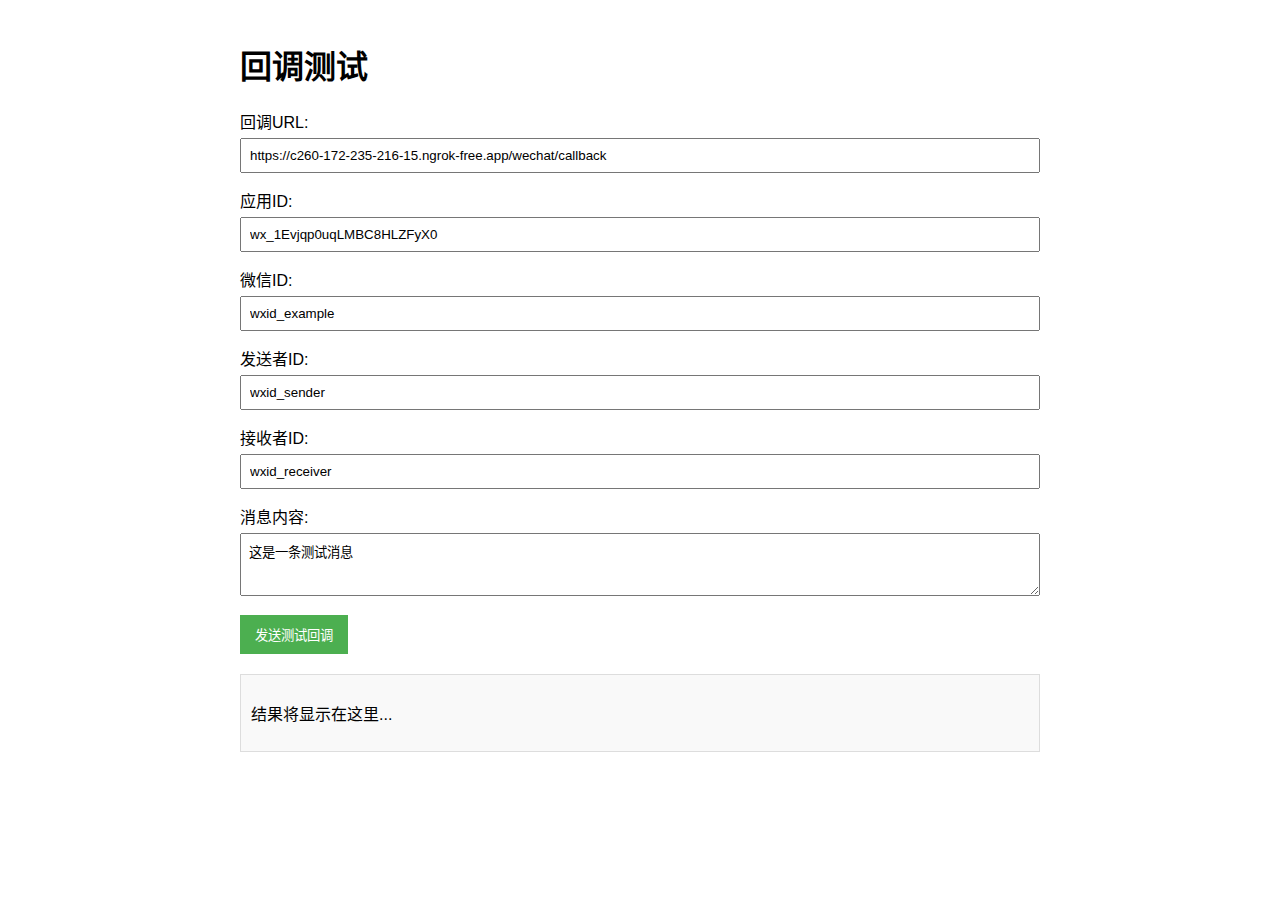
<file: static/callback_test.html>
<!DOCTYPE html>
<html lang="zh-CN">
<head>
    <meta charset="UTF-8">
    <meta name="viewport" content="width=device-width, initial-scale=1.0">
    <title>回调测试</title>
    <style>
        body {
            font-family: Arial, sans-serif;
            max-width: 800px;
            margin: 0 auto;
            padding: 20px;
        }
        .form-group {
            margin-bottom: 15px;
        }
        label {
            display: block;
            margin-bottom: 5px;
        }
        input[type="text"], textarea {
            width: 100%;
            padding: 8px;
            box-sizing: border-box;
        }
        button {
            padding: 10px 15px;
            background-color: #4CAF50;
            color: white;
            border: none;
            cursor: pointer;
        }
        button:hover {
            background-color: #45a049;
        }
        .result {
            margin-top: 20px;
            padding: 10px;
            border: 1px solid #ddd;
            background-color: #f9f9f9;
        }
    </style>
</head>
<body>
    <h1>回调测试</h1>
    
    <div class="form-group">
        <label for="callbackUrl">回调URL:</label>
        <input type="text" id="callbackUrl" value="https://c260-172-235-216-15.ngrok-free.app/wechat/callback">
    </div>
    
    <div class="form-group">
        <label for="appId">应用ID:</label>
        <input type="text" id="appId" value="wx_1Evjqp0uqLMBC8HLZFyX0">
    </div>
    
    <div class="form-group">
        <label for="wxid">微信ID:</label>
        <input type="text" id="wxid" value="wxid_example">
    </div>
    
    <div class="form-group">
        <label for="fromUser">发送者ID:</label>
        <input type="text" id="fromUser" value="wxid_sender">
    </div>
    
    <div class="form-group">
        <label for="toUser">接收者ID:</label>
        <input type="text" id="toUser" value="wxid_receiver">
    </div>
    
    <div class="form-group">
        <label for="content">消息内容:</label>
        <textarea id="content" rows="3">这是一条测试消息</textarea>
    </div>
    
    <button onclick="sendTestCallback()">发送测试回调</button>
    
    <div class="result" id="result">
        <p>结果将显示在这里...</p>
    </div>
    
    <script>
        async function sendTestCallback() {
            const callbackUrl = document.getElementById('callbackUrl').value;
            const appId = document.getElementById('appId').value;
            const wxid = document.getElementById('wxid').value;
            const fromUser = document.getElementById('fromUser').value;
            const toUser = document.getElementById('toUser').value;
            const content = document.getElementById('content').value;
            
            const payload = {
                "TypeName": "AddMsg",
                "Appid": appId,
                "Wxid": wxid,
                "Data": {
                    "MsgId": 1040356095,
                    "FromUserName": {
                        "string": fromUser
                    },
                    "ToUserName": {
                        "string": toUser
                    },
                    "MsgType": 1,
                    "Content": {
                        "string": content
                    },
                    "CreateTime": Math.floor(Date.now() / 1000),
                    "NewMsgId": Date.now()
                }
            };
            
            try {
                const response = await fetch(callbackUrl, {
                    method: 'POST',
                    headers: {
                        'Content-Type': 'application/json'
                    },
                    body: JSON.stringify(payload)
                });
                
                const data = await response.json();
                
                document.getElementById('result').innerHTML = `
                    <h3>响应状态: ${response.status}</h3>
                    <pre>${JSON.stringify(data, null, 2)}</pre>
                `;
            } catch (error) {
                document.getElementById('result').innerHTML = `
                    <h3>错误</h3>
                    <p>${error.message}</p>
                `;
            }
        }
    </script>
</body>
</html>
</file>
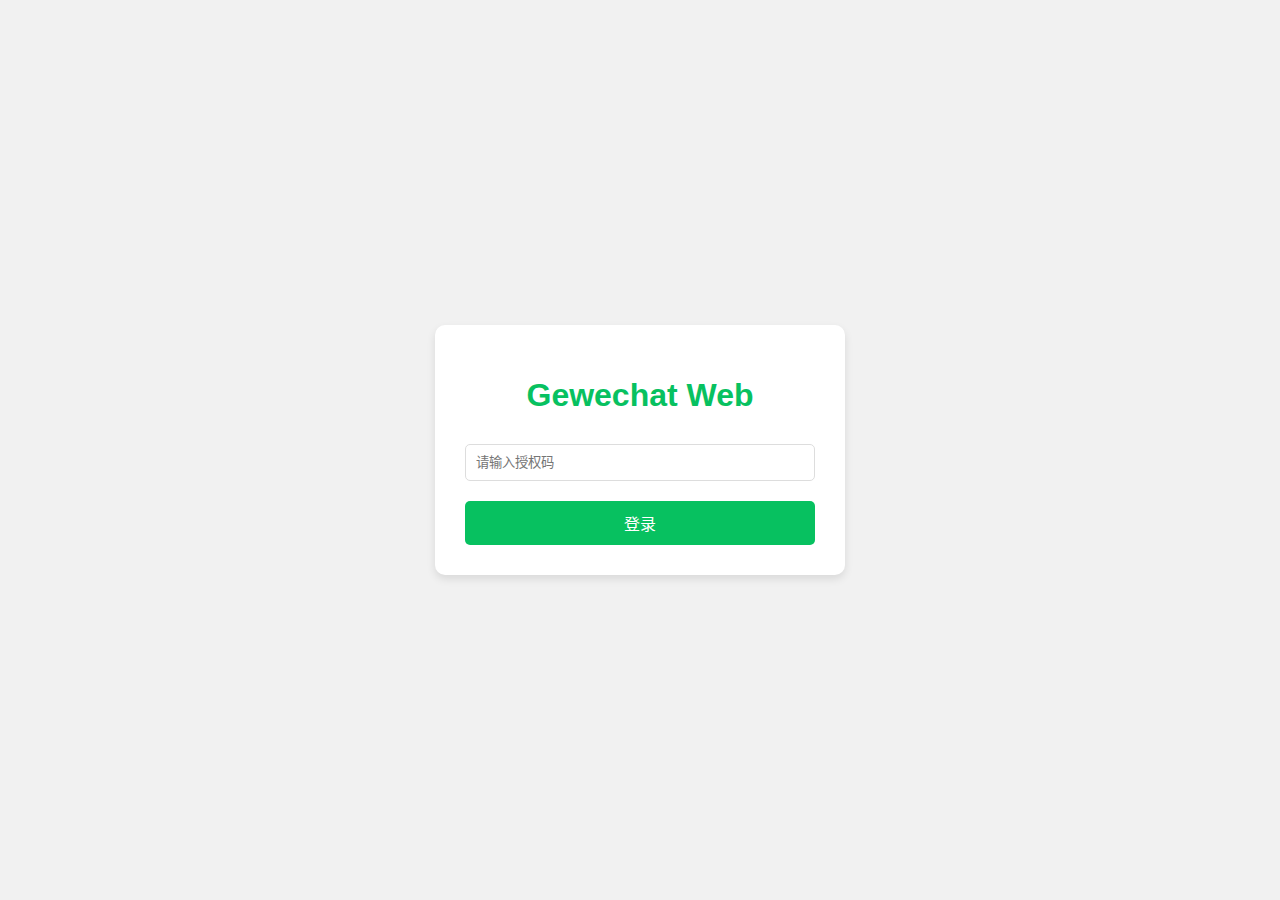
<file: static/login.html>
<!DOCTYPE html>
<html lang="zh-CN">
<head>
    <meta charset="UTF-8">
    <meta name="viewport" content="width=device-width, initial-scale=1.0">
    <title>Gewechat Web - 登录</title>
    <style>
        body {
            font-family: Arial, sans-serif;
            background-color: #f1f1f1;
            display: flex;
            justify-content: center;
            align-items: center;
            height: 100vh;
            margin: 0;
        }
        .login-container {
            background-color: white;
            padding: 30px;
            border-radius: 10px;
            box-shadow: 0 4px 8px rgba(0,0,0,0.1);
            width: 350px;
            text-align: center;
        }
        h1 {
            color: #07C160;
            margin-bottom: 30px;
        }
        .input-group {
            margin-bottom: 20px;
        }
        input[type="text"] {
            width: 100%;
            padding: 10px;
            border: 1px solid #ddd;
            border-radius: 5px;
            box-sizing: border-box;
        }
        button {
            background-color: #07C160;
            color: white;
            border: none;
            padding: 10px 20px;
            border-radius: 5px;
            cursor: pointer;
            width: 100%;
            font-size: 16px;
        }
        button:hover {
            background-color: #06B057;
        }
        .error-message {
            color: red;
            margin-top: 15px;
            display: none;
        }
    </style>
</head>
<body>
    <div class="login-container">
        <h1>Gewechat Web</h1>
        <form id="loginForm">
            <div class="input-group">
                <input type="text" id="authCode" placeholder="请输入授权码" required>
            </div>
            <button type="submit">登录</button>
        </form>
        <div id="errorMessage" class="error-message"></div>
    </div>

    <script>
        document.getElementById('loginForm').addEventListener('submit', async function(e) {
            e.preventDefault();
            
            const authCode = document.getElementById('authCode').value;
            const errorMessage = document.getElementById('errorMessage');
            
            try {
                const response = await fetch('/auth/login', {
                    method: 'POST',
                    headers: {
                        'Content-Type': 'application/x-www-form-urlencoded',
                    },
                    body: `auth_code=${encodeURIComponent(authCode)}`,
                    credentials: 'include'
                });
                
                const data = await response.json();
                
                if (response.ok) {
                    // 登录成功，跳转到主页
                    window.location.href = '/static/index.html';
                } else {
                    // 显示错误信息
                    errorMessage.textContent = data.detail || '登录失败，请检查授权码';
                    errorMessage.style.display = 'block';
                }
            } catch (error) {
                errorMessage.textContent = '登录请求失败，请稍后再试';
                errorMessage.style.display = 'block';
                console.error('登录请求出错:', error);
            }
        });
    </script>
</body>
</html>
</file>
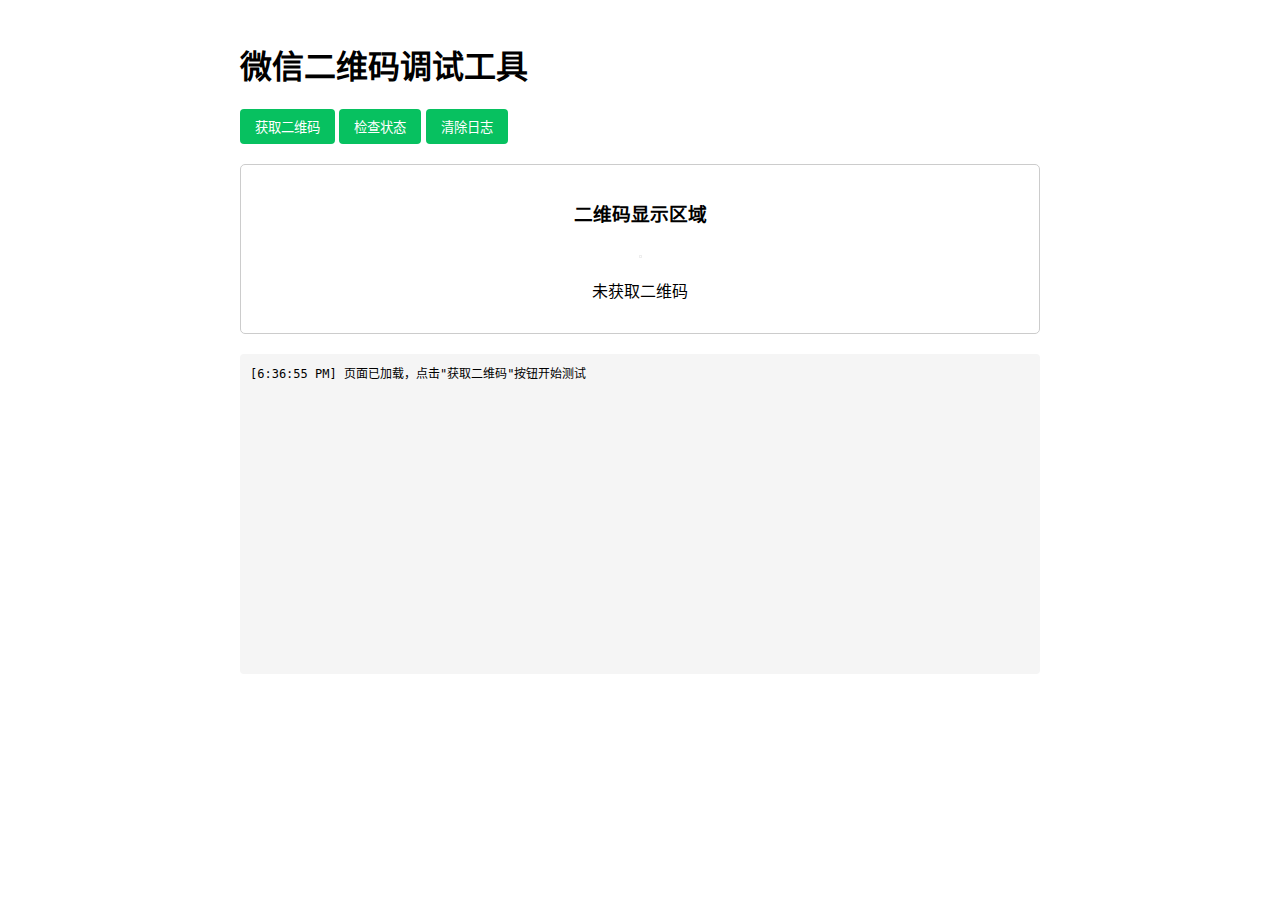
<file: static/qr_debug.html>
<!DOCTYPE html>
<html lang="zh-CN">
<head>
    <meta charset="UTF-8">
    <meta name="viewport" content="width=device-width, initial-scale=1.0">
    <title>微信二维码调试</title>
    <style>
        body {
            font-family: sans-serif;
            padding: 20px;
            max-width: 800px;
            margin: 0 auto;
        }
        .qr-container {
            text-align: center;
            margin: 20px 0;
            padding: 15px;
            border: 1px solid #ccc;
            border-radius: 5px;
        }
        img {
            max-width: 250px;
            border: 1px solid #eee;
        }
        .controls {
            margin: 20px 0;
        }
        button {
            padding: 8px 15px;
            background: #07C160;
            color: white;
            border: none;
            border-radius: 4px;
            cursor: pointer;
        }
        .logs {
            margin-top: 20px;
            padding: 10px;
            background: #f5f5f5;
            border-radius: 4px;
            font-family: monospace;
            white-space: pre-wrap;
            height: 300px;
            overflow: auto;
            font-size: 12px;
        }
    </style>
</head>
<body>
    <h1>微信二维码调试工具</h1>
    
    <div class="controls">
        <button id="getQrCode">获取二维码</button>
        <button id="checkStatus">检查状态</button>
        <button id="clearLogs">清除日志</button>
    </div>
    
    <div class="qr-container">
        <h3>二维码显示区域</h3>
        <img id="qrImage" src="[data-uri]" alt="等待获取二维码...">
        <p id="qrStatus">未获取二维码</p>
    </div>
    
    <div class="logs" id="logs"></div>
    
    <script>
        const qrImage = document.getElementById('qrImage');
        const qrStatus = document.getElementById('qrStatus');
        const logsElement = document.getElementById('logs');
        
        // 记录日志
        function log(message, isError = false) {
            const timestamp = new Date().toLocaleTimeString();
            const logEntry = document.createElement('div');
            logEntry.textContent = `[${timestamp}] ${message}`;
            if (isError) {
                logEntry.style.color = 'red';
            }
            logsElement.appendChild(logEntry);
            logsElement.scrollTop = logsElement.scrollHeight;
        }
        
        // 获取二维码
        async function getQrCode() {
            log('开始获取二维码...');
            qrStatus.textContent = '正在获取二维码...';
            
            try {
                const response = await fetch('/wechat/qrcode', {
                    method: 'POST',
                    credentials: 'include'
                });
                
                log(`API响应状态: ${response.status} ${response.statusText}`);
                
                if (!response.ok) {
                    throw new Error(`HTTP错误: ${response.status}`);
                }
                
                const data = await response.json();
                log(`API响应数据: ${JSON.stringify(data, null, 2)}`);
                
                if (data.ret === 200 && data.data && data.data.qrImgBase64) {
                    log('成功获取二维码数据');
                    log(`二维码链接: ${data.data.qrData}`);
                    log(`二维码UUID: ${data.data.uuid}`);
                    
                    // 在控制台打印base64前20个字符，用于检查格式
                    const base64Prefix = data.data.qrImgBase64.substring(0, 30) + '...';
                    log(`二维码base64前缀: ${base64Prefix}`);
                    
                    // 显示二维码
                    qrImage.src = data.data.qrImgBase64;
                    qrStatus.textContent = '二维码获取成功，请使用微信扫描';
                    
                    // 测试生成本地二维码以验证img标签工作正常
                    setTimeout(() => {
                        log('尝试显示本地测试二维码...');
                        const testQrUrl = '[data-uri]';
                        qrImage.src = testQrUrl;
                        setTimeout(() => {
                            log('恢复显示获取的二维码');
                            qrImage.src = data.data.qrImgBase64;
                        }, 2000);
                    }, 3000);
                    
                } else {
                    const message = `获取二维码失败: ${data.msg || '未知错误'}`;
                    log(message, true);
                    qrStatus.textContent = message;
                }
            } catch (error) {
                const message = `错误: ${error.message}`;
                log(message, true);
                qrStatus.textContent = '获取二维码出错';
                console.error(error);
            }
        }
        
        // 检查登录状态
        async function checkStatus() {
            log('检查登录状态...');
            
            try {
                const response = await fetch('/wechat/login/status', {
                    credentials: 'include'
                });
                
                log(`状态API响应: ${response.status} ${response.statusText}`);
                
                if (!response.ok) {
                    throw new Error(`HTTP错误: ${response.status}`);
                }
                
                const data = await response.json();
                log(`状态数据: ${JSON.stringify(data, null, 2)}`);
                
                if (data.data && typeof data.data.status !== 'undefined') {
                    const statusMap = {
                        0: '等待扫描二维码',
                        1: '已扫码，等待确认',
                        2: '已确认登录',
                        3: '二维码已过期'
                    };
                    
                    const status = data.data.status;
                    const statusText = statusMap[status] || `未知状态(${status})`;
                    qrStatus.textContent = statusText;
                    log(`登录状态: ${statusText}`);
                } else {
                    log('无法获取登录状态', true);
                    qrStatus.textContent = '无法获取登录状态';
                }
            } catch (error) {
                log(`检查状态出错: ${error.message}`, true);
                qrStatus.textContent = '检查状态出错';
                console.error(error);
            }
        }
        
        // 清除日志
        function clearLogs() {
            logsElement.innerHTML = '';
            log('日志已清除');
        }
        
        // 绑定按钮事件
        document.getElementById('getQrCode').addEventListener('click', getQrCode);
        document.getElementById('checkStatus').addEventListener('click', checkStatus);
        document.getElementById('clearLogs').addEventListener('click', clearLogs);
        
        // 页面加载时的初始消息
        log('页面已加载，点击"获取二维码"按钮开始测试');
    </script>
</body>
</html>
</file>
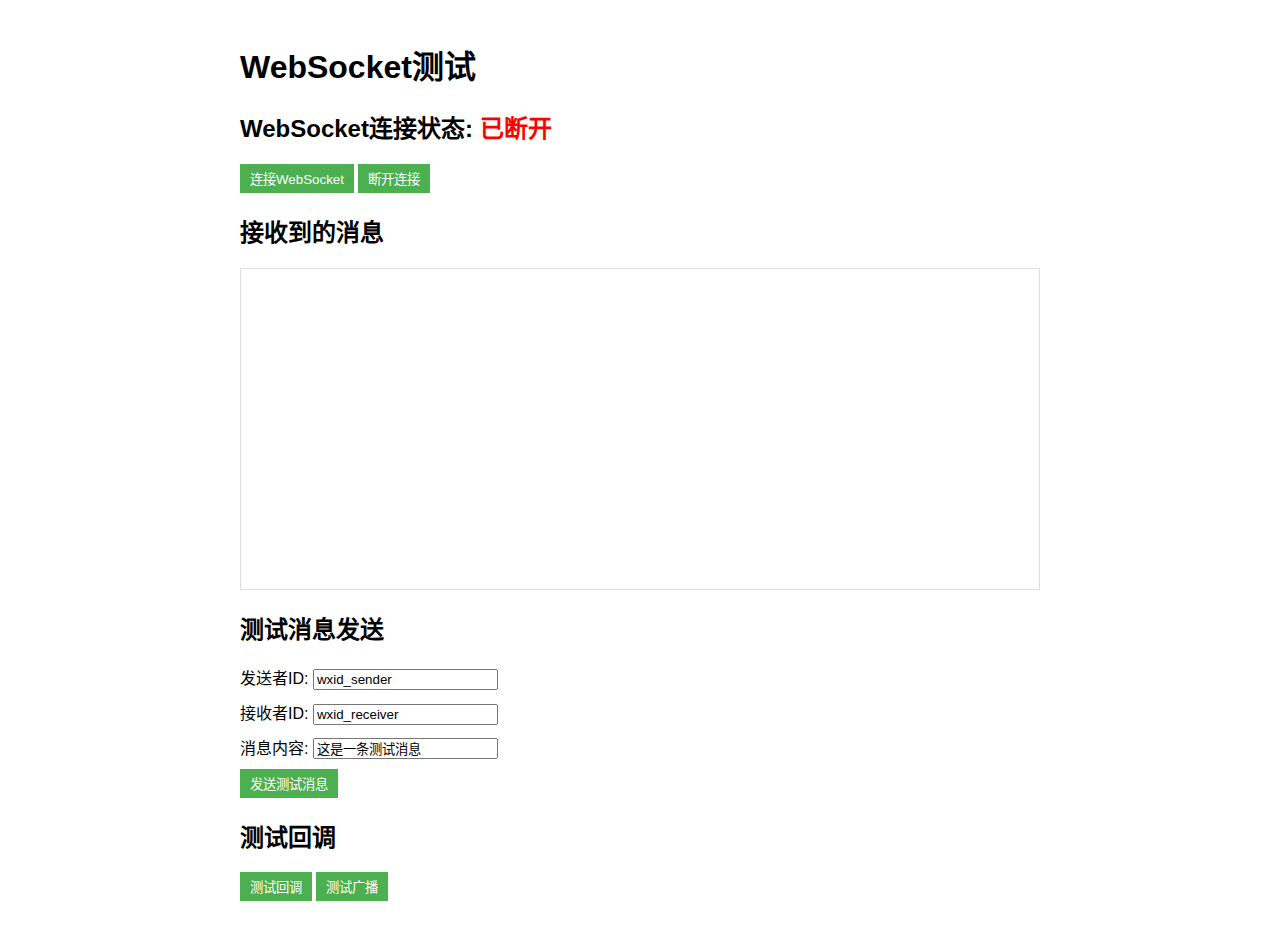
<file: static/test.html>
<!DOCTYPE html>
<html lang="zh-CN">
<head>
    <meta charset="UTF-8">
    <meta name="viewport" content="width=device-width, initial-scale=1.0">
    <title>WebSocket测试</title>
    <style>
        body {
            font-family: Arial, sans-serif;
            max-width: 800px;
            margin: 0 auto;
            padding: 20px;
        }
        .message-container {
            border: 1px solid #ddd;
            padding: 10px;
            height: 300px;
            overflow-y: auto;
            margin-bottom: 20px;
        }
        .message {
            margin-bottom: 10px;
            padding: 5px;
            border-bottom: 1px solid #eee;
        }
        .test-form {
            margin-bottom: 20px;
        }
        .test-form div {
            margin-bottom: 10px;
        }
        button {
            padding: 5px 10px;
            background-color: #4CAF50;
            color: white;
            border: none;
            cursor: pointer;
        }
        button:hover {
            background-color: #45a049;
        }
    </style>
</head>
<body>
    <h1>WebSocket测试</h1>
    
    <div>
        <h2>WebSocket连接状态: <span id="connectionStatus">未连接</span></h2>
        <button onclick="connectWebSocket()">连接WebSocket</button>
        <button onclick="disconnectWebSocket()">断开连接</button>
    </div>
    
    <h2>接收到的消息</h2>
    <div class="message-container" id="messageContainer"></div>
    
    <div class="test-form">
        <h2>测试消息发送</h2>
        <div>
            <label>发送者ID:</label>
            <input type="text" id="testFromWxid" value="wxid_sender">
        </div>
        <div>
            <label>接收者ID:</label>
            <input type="text" id="testToWxid" value="wxid_receiver">
        </div>
        <div>
            <label>消息内容:</label>
            <input type="text" id="testContent" value="这是一条测试消息">
        </div>
        <button onclick="sendTestMessage()">发送测试消息</button>
    </div>
    
    <div class="test-form">
        <h2>测试回调</h2>
        <button onclick="testCallback()">测试回调</button>
        <button onclick="testBroadcast()">测试广播</button>
    </div>
    
    <script>
        let ws;
        
        function connectWebSocket() {
            const clientId = 'test_client_' + Math.random().toString(36).substr(2, 9);
            console.log(`尝试连接WebSocket: ws://${window.location.host}/wechat/ws/${clientId}`);
            
            ws = new WebSocket(`ws://${window.location.host}/wechat/ws/${clientId}`);
            
            ws.onopen = function(e) {
                console.log('WebSocket连接已建立', e);
                document.getElementById('connectionStatus').textContent = '已连接';
                document.getElementById('connectionStatus').style.color = 'green';
            };
            
            ws.onmessage = function(event) {
                const message = JSON.parse(event.data);
                console.log('收到WebSocket消息:', message);
                
                // 显示消息
                const messageContainer = document.getElementById('messageContainer');
                const messageElement = document.createElement('div');
                messageElement.className = 'message';
                messageElement.innerHTML = `
                    <div><strong>类型:</strong> ${message.type}</div>
                    <div><strong>时间:</strong> ${new Date().toLocaleTimeString()}</div>
                    <div><strong>内容:</strong> <pre>${JSON.stringify(message, null, 2)}</pre></div>
                `;
                messageContainer.appendChild(messageElement);
                messageContainer.scrollTop = messageContainer.scrollHeight;
            };
            
            ws.onclose = function(event) {
                console.log('WebSocket连接已关闭');
                document.getElementById('connectionStatus').textContent = '已断开';
                document.getElementById('connectionStatus').style.color = 'red';
            };
            
            ws.onerror = function(error) {
                console.error('WebSocket错误:', error);
                document.getElementById('connectionStatus').textContent = '错误';
                document.getElementById('connectionStatus').style.color = 'red';
            };
        }
        
        function disconnectWebSocket() {
            if (ws) {
                ws.close();
                ws = null;
            }
        }
        
        // 发送测试消息
        async function sendTestMessage() {
            const fromWxid = document.getElementById('testFromWxid').value;
            const toWxid = document.getElementById('testToWxid').value;
            const content = document.getElementById('testContent').value;
            
            try {
                const response = await fetch('/wechat/send_test_message', {
                    method: 'POST',
                    headers: {
                        'Content-Type': 'application/x-www-form-urlencoded'
                    },
                    body: new URLSearchParams({
                        from_wxid: fromWxid,
                        to_wxid: toWxid,
                        content: content
                    })
                });
                
                const data = await response.json();
                console.log('测试消息发送结果:', data);
                
                if (data.status === 'success') {
                    alert('测试消息已发送');
                } else {
                    alert(`发送失败: ${data.message}`);
                }
            } catch (error) {
                console.error('发送测试消息时出错:', error);
                alert(`发送出错: ${error.message}`);
            }
        }
        
        // 测试回调
        async function testCallback() {
            try {
                const response = await fetch('/wechat/test_callback', {
                    method: 'POST',
                    headers: {
                        'Content-Type': 'application/json'
                    },
                    body: JSON.stringify({
                        test: 'message',
                        time: new Date().toISOString()
                    })
                });
                
                const data = await response.json();
                console.log('测试回调结果:', data);
                
                if (data.status === 'success') {
                    alert('测试回调成功');
                } else {
                    alert(`测试回调失败: ${data.message}`);
                }
            } catch (error) {
                console.error('测试回调时出错:', error);
                alert(`测试回调出错: ${error.message}`);
            }
        }
        
        // 测试广播
        async function testBroadcast() {
            try {
                const response = await fetch('/wechat/test_broadcast');
                
                const data = await response.json();
                console.log('测试广播结果:', data);
                
                if (data.status === 'success') {
                    alert('测试广播成功');
                } else {
                    alert(`测试广播失败: ${data.message}`);
                }
            } catch (error) {
                console.error('测试广播时出错:', error);
                alert(`测试广播出错: ${error.message}`);
            }
        }
        
        // 页面加载完成后自动连接WebSocket
        document.addEventListener('DOMContentLoaded', function() {
            connectWebSocket();
        });
    </script>
</body>
</html>
</file>
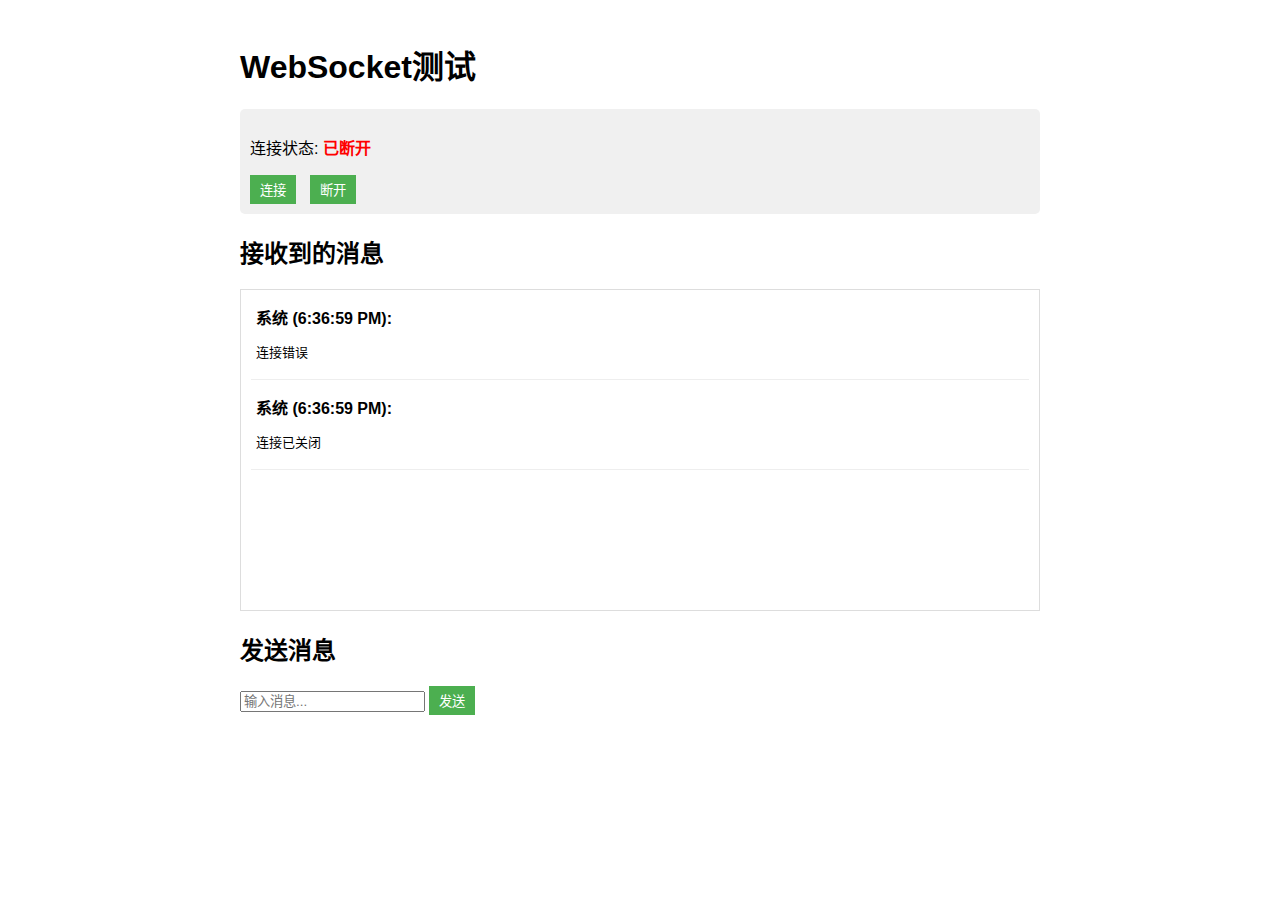
<file: static/ws_test.html>
<!DOCTYPE html>
<html lang="zh-CN">
<head>
    <meta charset="UTF-8">
    <meta name="viewport" content="width=device-width, initial-scale=1.0">
    <title>WebSocket测试</title>
    <style>
        body {
            font-family: Arial, sans-serif;
            max-width: 800px;
            margin: 0 auto;
            padding: 20px;
        }
        .message-container {
            border: 1px solid #ddd;
            padding: 10px;
            height: 300px;
            overflow-y: auto;
            margin-bottom: 20px;
        }
        .message {
            margin-bottom: 10px;
            padding: 5px;
            border-bottom: 1px solid #eee;
        }
        .status {
            margin-bottom: 20px;
            padding: 10px;
            background-color: #f0f0f0;
            border-radius: 5px;
        }
        .connected {
            color: green;
            font-weight: bold;
        }
        .disconnected {
            color: red;
            font-weight: bold;
        }
        button {
            padding: 5px 10px;
            background-color: #4CAF50;
            color: white;
            border: none;
            cursor: pointer;
            margin-right: 10px;
        }
        button:hover {
            background-color: #45a049;
        }
    </style>
</head>
<body>
    <h1>WebSocket测试</h1>
    
    <div class="status">
        <p>连接状态: <span id="connectionStatus" class="disconnected">未连接</span></p>
        <button onclick="connectWebSocket()">连接</button>
        <button onclick="disconnectWebSocket()">断开</button>
    </div>
    
    <h2>接收到的消息</h2>
    <div class="message-container" id="messageContainer"></div>
    
    <h2>发送消息</h2>
    <div>
        <input type="text" id="messageInput" placeholder="输入消息...">
        <button onclick="sendMessage()">发送</button>
    </div>
    
    <script>
        let ws;
        
        function connectWebSocket() {
            const clientId = 'client_' + Math.random().toString(36).substr(2, 9);
            
            // 使用当前页面的主机名和协议构建WebSocket URL
            const protocol = window.location.protocol === 'https:' ? 'wss:' : 'ws:';
            const wsUrl = `${protocol}//${window.location.host}/wechat/ws/${clientId}`;
            
            console.log(`尝试连接WebSocket: ${wsUrl}`);
            
            ws = new WebSocket(wsUrl);
            
            ws.onopen = function(e) {
                console.log('WebSocket连接已建立', e);
                document.getElementById('connectionStatus').textContent = '已连接';
                document.getElementById('connectionStatus').className = 'connected';
                addMessage('系统', '连接已建立');
            };
            
            ws.onmessage = function(event) {
                console.log('收到消息:', event.data);
                try {
                    const message = JSON.parse(event.data);
                    addMessage('服务器', JSON.stringify(message, null, 2));
                } catch (e) {
                    addMessage('服务器', event.data);
                }
            };
            
            ws.onclose = function(event) {
                console.log('连接已关闭', event);
                document.getElementById('connectionStatus').textContent = '已断开';
                document.getElementById('connectionStatus').className = 'disconnected';
                addMessage('系统', '连接已关闭');
            };
            
            ws.onerror = function(error) {
                console.error('WebSocket错误:', error);
                document.getElementById('connectionStatus').textContent = '连接错误';
                document.getElementById('connectionStatus').className = 'disconnected';
                addMessage('系统', '连接错误');
            };
        }
        
        function disconnectWebSocket() {
            if (ws) {
                ws.close();
                ws = null;
            }
        }
        
        function sendMessage() {
            if (!ws) {
                alert('请先连接WebSocket');
                return;
            }
            
            const message = document.getElementById('messageInput').value;
            if (!message) {
                alert('请输入消息');
                return;
            }
            
            ws.send(message);
            addMessage('客户端', message);
            document.getElementById('messageInput').value = '';
        }
        
        function addMessage(sender, content) {
            const messageContainer = document.getElementById('messageContainer');
            const messageElement = document.createElement('div');
            messageElement.className = 'message';
            
            const time = new Date().toLocaleTimeString();
            messageElement.innerHTML = `<strong>${sender} (${time}):</strong><pre>${content}</pre>`;
            
            messageContainer.appendChild(messageElement);
            messageContainer.scrollTop = messageContainer.scrollHeight;
        }
        
        // 页面加载完成后自动连接
        document.addEventListener('DOMContentLoaded', function() {
            connectWebSocket();
        });
    </script>
</body>
</html>
</file>
